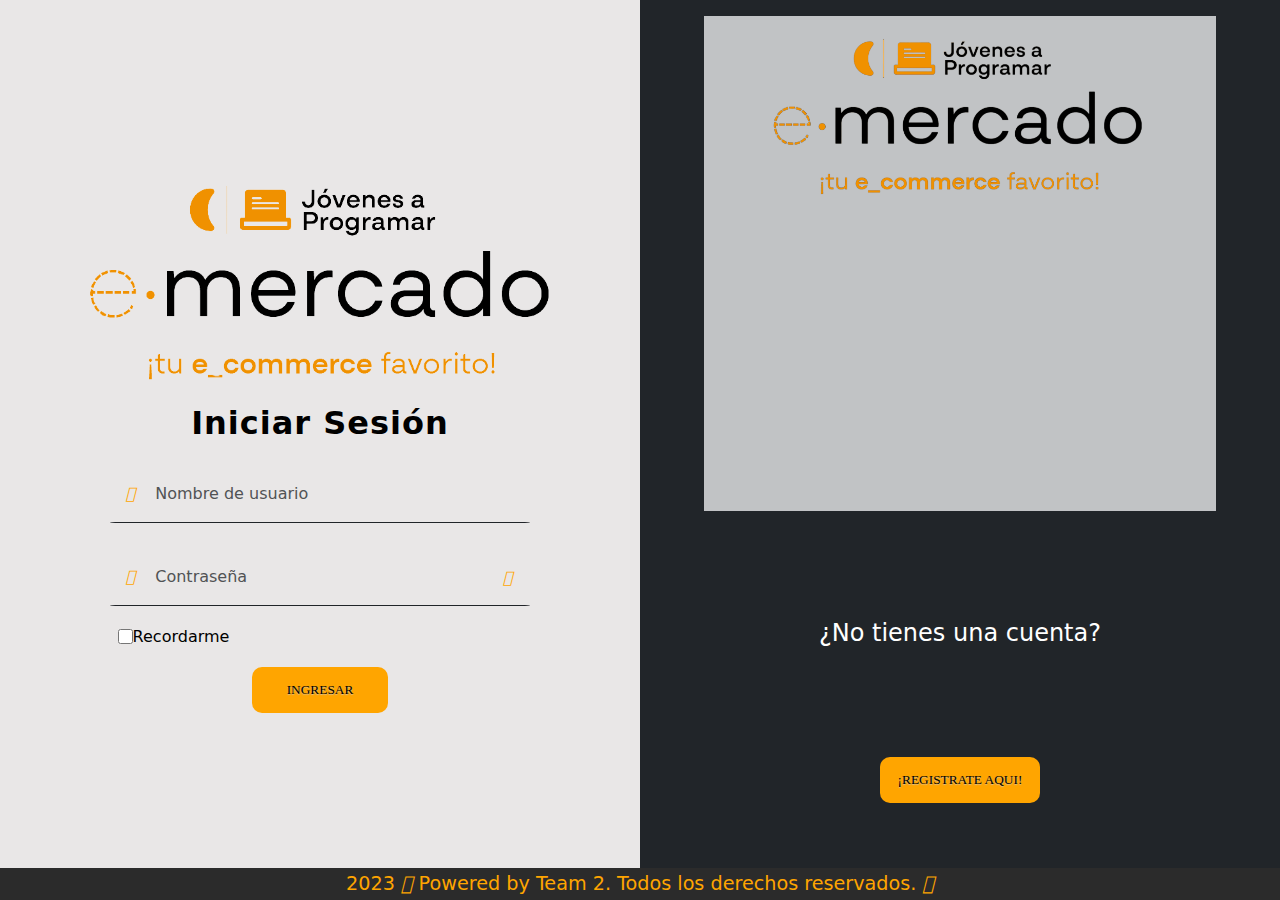
<file: index.html>
<!DOCTYPE html>
<html lang="es">

<head>
  <meta http-equiv="Content-Type" content="text/html; charset=UTF-8">
  <meta name="viewport" content="width=device-width, initial-scale=1, shrink-to-fit=no">
  <title>eMercado - Todo lo que busques está aquí</title>

  <link href="https://fonts.googleapis.com/css?family=Raleway:300,300i,400,400i,700,700i,900,900i" rel="stylesheet">
  <link rel="stylesheet" href="css/dark-mode.css">
  <link href="css/bootstrap.min.css" rel="stylesheet">
  <link href="css/styles.css" rel="stylesheet">
</head>

<body>
  <nav class="navbar navbar-expand-lg navbar-dark bg-dark p-1">
    <div class="container">
      <button class="navbar-toggler" type="button" data-bs-toggle="collapse" data-bs-target="#navbarNav"
        aria-controls="navbarNav" aria-expanded="false" aria-label="Toggle navigation">
        <span class="navbar-toggler-icon"></span>
      </button>
      <div class="collapse navbar-collapse" id="navbarNav">
        <ul class="navbar-nav w-100 justify-content-between">
          <li class="nav-item">
            <a class="nav-link active" href="index.html">Inicio</a>
          </li>
          <li class="nav-item">
            <a class="nav-link" href="categories.html">Categorías</a>
          </li>
          <li class="nav-item">
            <a class="nav-link" href="sell.html">Vender</a>
          </li>
          <!-- <li class="nav-item">
            <button id="btnDarkMode" class="nav-link darkModeBtn">Modo</button>
          </li> -->
          <li class="nav-item" id="accountDropdown">           
              <a class="dropbtn nav-link" id="nav-dropbtn" href="#"><img src="img/user.png" id="avatar" alt=""></a>
              <div class="dropdown-content" id="menu">
                <a href="my-profile.html">Mi Perfil</a>
                <a href="#" id="exit">Salir</a>
              </div>                  
          </li>
        </ul>
      </div>
    </div>
  </nav>
  <main>
    <div class="alert alert-success alert-dismissible fade" role="alert" id="alert-success">
      <p id="welcome"></p>
      <button type="button" class="btn-close" data-bs-dismiss="alert" aria-label="Close"></button>
    </div>
    <div class="jumbotron text-center"></div>
    <div class="album py-5 bg-light">
      <div class="container">
        <div class="row">
          <div class="col-md-4">
            <div class="card mb-4 shadow-sm custom-card cursor-active" id="autos">
              <img class="bd-placeholder-img card-img-top" src="img/cars_index.jpg"
                alt="Imgagen representativa de la categoría 'Autos'">
              <h3 class="m-3">Autos</h3>
              <div class="card-body">
                <p class="card-text">Los mejores precios en autos 0 kilómetro, de alta y media gama.</p>
              </div>
            </div>
          </div>
          <div class="col-md-4">
            <div class="card mb-4 shadow-sm custom-card cursor-active" id="juguetes">
              <img class="bd-placeholder-img card-img-top" src="img/toys_index.jpg"
                alt="Imgagen representativa de la categoría 'Juguetes'">
              <h3 class="m-3">Juguetes</h3>
              <div class="card-body">
                <p class="card-text">Encuentra aquí los mejores precios para niños/as de cualquier edad.</p>
              </div>
            </div>
          </div>
          <div class="col-md-4">
            <div class="card mb-4 shadow-sm custom-card cursor-active" id="muebles">
              <img class="bd-placeholder-img card-img-top" src="img/furniture_index.jpg"
                alt="Imgagen representativa de la categoría 'Muebles'">
              <h3 class="m-3">Muebles</h3>
              <div class="card-body">
                <p class="card-text">Muebles antiguos, nuevos y para ser armados por uno mismo.</p>
              </div>
            </div>
          </div>
        </div>
        <div class="row">
          <a class="btn btn-light btn-lg btn-block" href="categories.html">Y mucho más!</a>
        </div>
      </div>
    </div>

    

  </main>
  <footer class="text-muted">
    <div class="container">
      <p class="float-end">
        <a href="#">Volver arriba</a>
      </p>
      <p>Este sitio forma parte de <a href="https://jovenesaprogramar.edu.uy/" target="_blank">Jovenes a Programar</a></p>
    </div>
  </footer>
  <script src="js/bootstrap.bundle.min.js"></script>
  <script src="js/index.js"></script>
  <script src="js/init.js"></script>
</body>

</html>
</file>
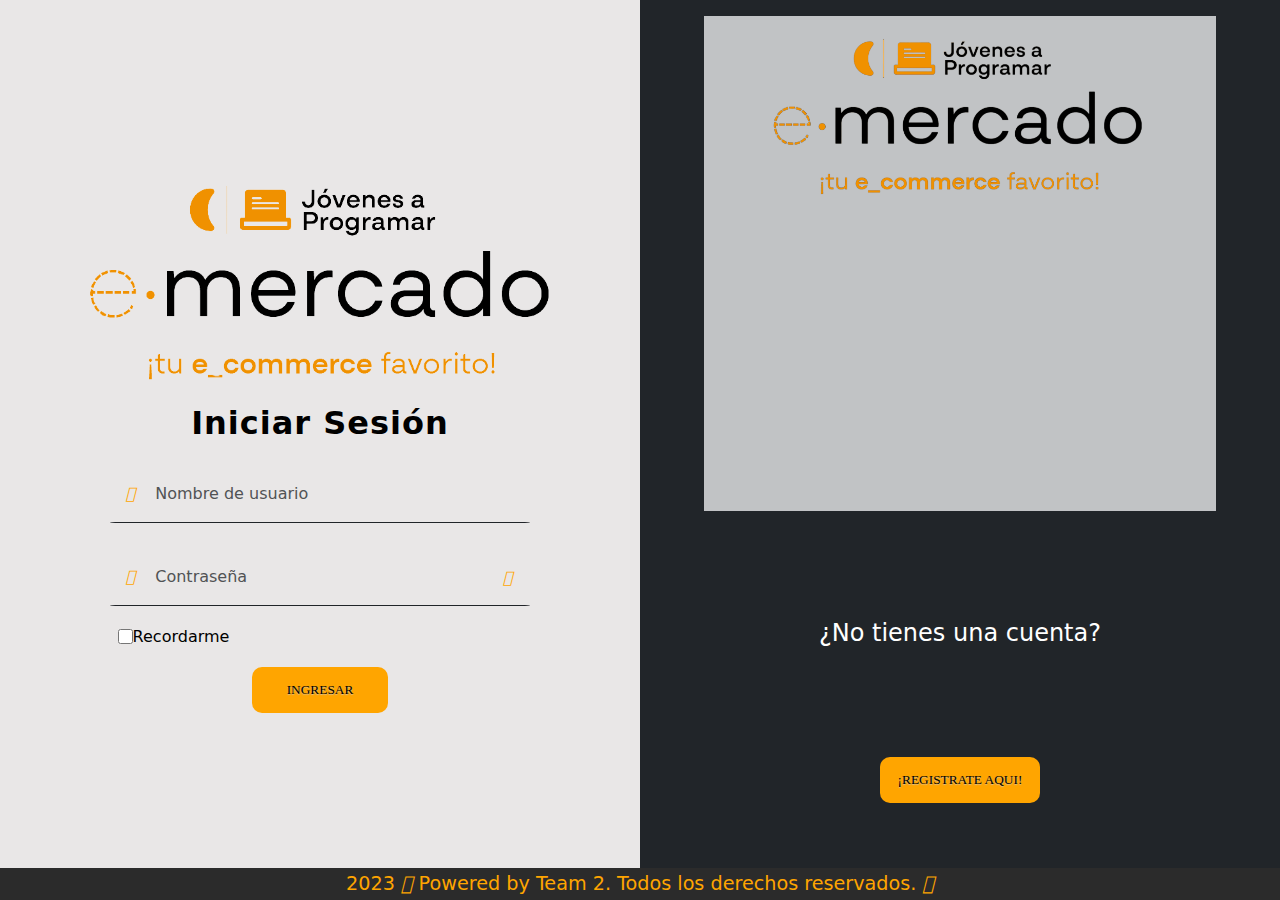
<file: categories.html>
<!DOCTYPE html>
<html lang="es">

<head>
  <meta http-equiv="Content-Type" content="text/html; charset=UTF-8">
  <meta name="viewport" content="width=device-width, initial-scale=1, shrink-to-fit=no">
  <title>eMercado - Todo lo que busques está aquí</title>

  <link href="https://fonts.googleapis.com/css?family=Raleway:300,300i,400,400i,700,700i,900,900i" rel="stylesheet">
  <link href="css/font-awesome.min.css" rel="stylesheet">
  <link href="css/bootstrap.min.css" rel="stylesheet">
  <link href="css/styles.css" rel="stylesheet">
</head>

<body>
  <nav class="navbar navbar-expand-lg navbar-dark bg-dark p-1">
    <div class="container">
      <button class="navbar-toggler" type="button" data-bs-toggle="collapse" data-bs-target="#navbarNav"
        aria-controls="navbarNav" aria-expanded="false" aria-label="Toggle navigation">
        <span class="navbar-toggler-icon"></span>
      </button>
      <div class="collapse navbar-collapse" id="navbarNav">
        <ul class="navbar-nav w-100 justify-content-between">
          <li class="nav-item">
            <a class="nav-link" href="index.html">Inicio</a>
          </li>
          <li class="nav-item">
            <a class="nav-link active" href="categories.html">Categorías</a>
          </li>
          <li class="nav-item">
            <a class="nav-link" href="sell.html">Vender</a>
          </li>
          <li class="nav-item" id="accountDropdown">           
            <a class="dropbtn nav-link" id="nav-dropbtn" href="#"><img src="img/user.png" id="avatar" alt=""></a>
            <div class="dropdown-content" id="menu">
              <a href="my-profile.html">Mi Perfil</a>
              <a href="#" id="exit">Salir</a>
            </div>                  
        </li>
        </ul>
      </div>
    </div>
  </nav>
  <main class="pb-5">
    <div class="text-center p-4">
      <h2>Categorías</h2>
      <p class="lead">Verás aquí todas las categorías del sitio.</p>
    </div>
    <div class="container">
      <div class="row">
        <div class="col text-end">
          <div class="btn-group btn-group-toggle mb-4" data-bs-toggle="buttons">
            <input type="radio" class="btn-check" name="options" id="sortAsc">
            <label class="btn btn-light" for="sortAsc">A-Z</label>
            <input type="radio" class="btn-check" name="options" id="sortDesc">
            <label class="btn btn-light" for="sortDesc">Z-A</label>
            <input type="radio" class="btn-check" name="options" id="sortByCount" checked>
            <label class="btn btn-light" for="sortByCount"><i class="fas fa-sort-amount-down mr-1"></i></label>
          </div>
        </div>
      </div>
      <div class="row">
        <div class="col-lg-6 offset-lg-6 col-md-12 mb-1 container">
          <div class="row container p-0 m-0">
            <div class="col">
              <p class="font-weight-normal text-end my-2">Cant.</p>
            </div>
            <div class="col">
              <input class="form-control" type="number" placeholder="min." id="rangeFilterCountMin">
            </div>
            <div class="col">
              <input class="form-control" type="number" placeholder="máx." id="rangeFilterCountMax">
            </div>
            <div class="col-3 p-0">
              <div class="btn-group" role="group">
                <button class="btn btn-light btn-block" id="rangeFilterCount">Filtrar</button>
                <button class="btn btn-link btn-sm" id="clearRangeFilter">Limpiar</button>
              </div>
            </div>
          </div>
        </div>
      </div>
      <div class="row">
        <div class="list-group" id="cat-list-container">
        </div>
      </div>
    </div>
  </main>
  <footer class="text-muted">
    <div class="container">
      <p class="float-end">
        <a href="#">Volver arriba</a>
      </p>
      <p>Este sitio forma parte de <a href="https://jovenesaprogramar.edu.uy/" target="_blank">Jovenes a Programar</a></p>
    </div>
  </footer>
  <div id="spinner-wrapper">
    <div class="lds-ring">
      <div></div>
      <div></div>
      <div></div>
      <div></div>
    </div>
  </div>
  <script src="js/bootstrap.bundle.min.js"></script>
  <script src="js/init.js"></script>
  <script src="js/categories.js"></script>
  <script src="js/account.js"></script>
</body>

</html>
</file>
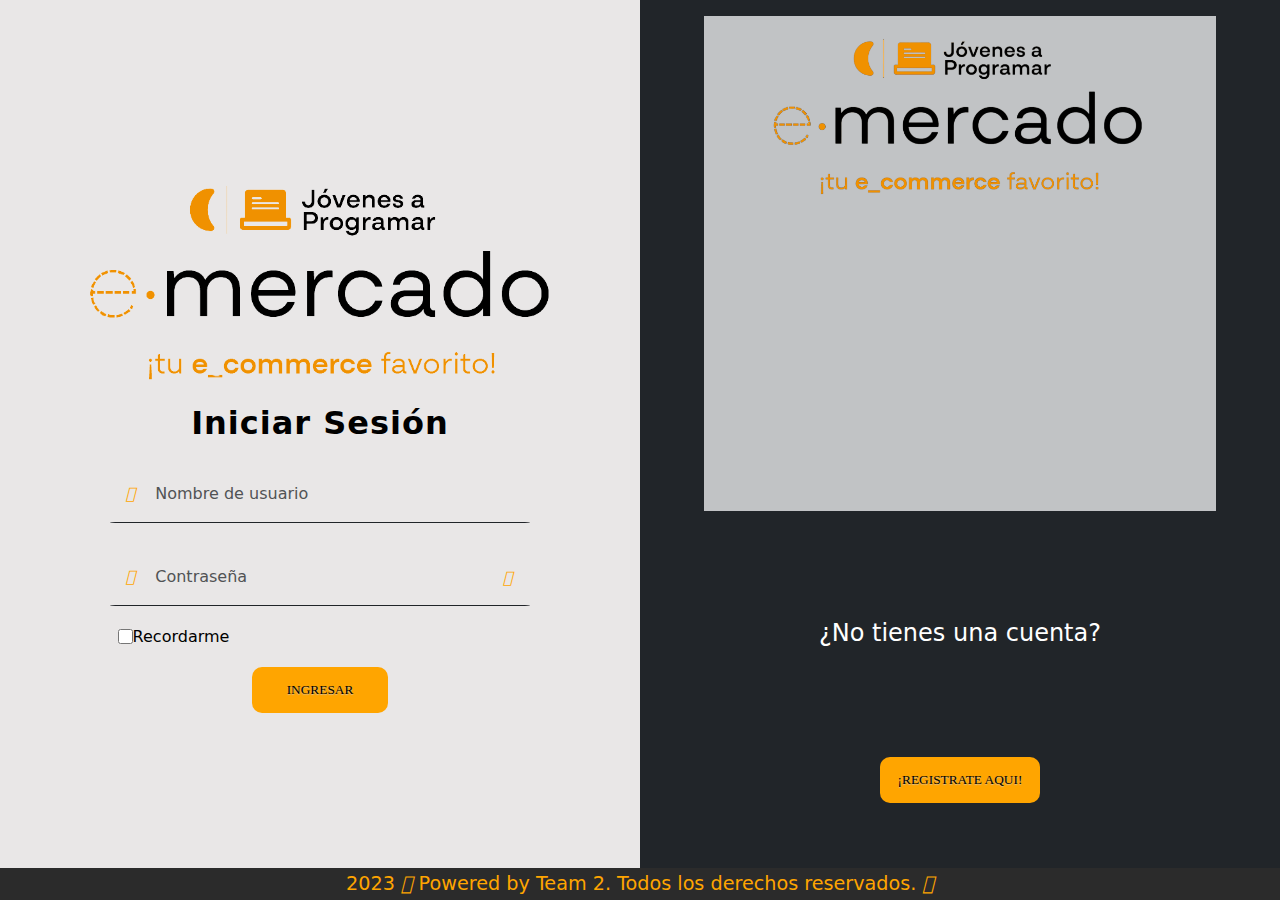
<file: login.html>
<!DOCTYPE html>
<html lang="es">

<head>
  <meta http-equiv="Content-Type" content="text/html; charset=UTF-8">
  <meta name="viewport" content="width=device-width, initial-scale=1, shrink-to-fit=no">
  <title>eMercado - Todo lo que busques está aquí</title>
  <link rel="icon" href="img/R.png">
  <link href="css/login.css" rel="stylesheet">
  <link rel="stylesheet" href="css/styles.css">
  <link href="https://fonts.googleapis.com/css?family=Raleway:300,300i,400,400i,700,700i,900,900i" rel="stylesheet">
  
  <link rel="stylesheet" href="https://cdnjs.cloudflare.com/ajax/libs/font-awesome/6.4.2/css/all.min.css" integrity="sha512-z3gLpd7yknf1YoNbCzqRKc4qyor8gaKU1qmn+CShxbuBusANI9QpRohGBreCFkKxLhei6S9CQXFEbbKuqLg0DA==" crossorigin="anonymous" referrerpolicy="no-referrer" />
  <link href="css/font-awesome.min.css" rel="stylesheet">
  
</head>
<body>
 <main>
  <div class="loginContainer">
    <div class="loginFormContainer">
      <form method="post" action="" id="registroForm">
        <div class="imgContainer"><img src="img/loginRecortadoTransparente.png"></div>
        <h2>Iniciar Sesión</h2>
            <div class="inputBox">
              <div class="inputIconCon"><i class="fa-solid fa-user"></i></div>
              <input type="text" name="u"  placeholder="" required="required" id="username"/>
              <label for="">Nombre de usuario</label>
            </div>
            <div class="inputBox">
              <div class="inputIconCon"><i class="fa-solid fa-lock"></i></div>
              <input type="password" name="p" class="inputPass" placeholder="" required="required" id="contrasena"/>
              <label for="">Contraseña</label>
              <div class="inputIconPassCon" title="Mostrar Contraseña">
                <span class="showPassword" id="showPassBtn">
                  <i class="iconPass fa-solid fa-eye"></i>
                </span>
              </div>
            </div>
            <div class="checkboxContainer">
              <input type="checkbox" name="" id="rememberMe"> 
              <label for="rememberMe">Recordarme</label>
            </div>
              <button type="submit" class="btnProyecto" id="boton_login">Ingresar</button>  
              <div id="mensaje2" class="registerMobileFoot">
                <p>¿No tienes una cuenta?</p> 
                <span id="btnMobileFoot" class="btnProyecto"><i class="fa-solid fa-arrow-up"></i> REGISTRARSE <i class="fa-solid fa-arrow-up"></i></span>
              </div>
      </form>
    </div>
  
  </div>

<div class="alert alert-danger alert-dismissible fade" role="alert" id="alert-danger">
  <p id="alertMessage">Por favor complete los datos solicitados para continuar.</p>
  <button type="button" class="btn-close" data-bs-dismiss="alert" aria-label="Close"></button>
</div>

<div class="alert alert-success alert-dismissible fade" role="alert" id="alert-success">
  <p>Registro completo. En breve serás redireccionado a la página principal.</p>
  <button type="button" class="btn-close" data-bs-dismiss="alert" aria-label="Close"></button>
</div>

  
  <div class="slideableWall">
    <div class="insideWall">
      <div class="wallImgContainer">
        
        <img src="/img/loginTransparente.png" alt="">
      </div>
      <div class="mensaje">
        <p id="mensaje">¿No tienes una cuenta?</p>
      </div>
      <button class="btnProyecto" id="btnRegisterHere"><p id="register-login">¡Registrate aqui!</p></button>
    </div>
  </div> 


  <div class="registerContainer">
    <div class="registerFormContainer">
      <form action="">
        <h2>Registro</h2>
        <div class="inputBox">
          <div class="inputIconCon"><i class="fa-solid fa-user"></i></div>
          <input type="text" placeholder="" id="uName">
          <label for="">Nombre de usuario</label>
        </div>
        <div class="inputBox">
          <div class="inputIconCon"><i class="fa-solid fa-envelope"></i></div>
          <input type="text" placeholder="" id="email">
          <label for="">Correo</label>
        </div>
        <div class="inputBox">
          <div class="inputIconCon"><i class="fa-solid fa-lock"></i></div>
          <input type="password" placeholder="" id="pass1">
          <label for="">Contraseña</label>
          <div class="inputIconPassCon" title="Mostrar Contraseña">
            <span class="showPassword" id="showPassBtn">
              <i class="iconPass fa-solid fa-eye"></i>
            </span>
          </div>
        </div>
        <div class="inputBox">
          <div class="inputIconCon"><i class="fa-solid fa-lock"></i></div>
          <input type="password" placeholder="" id="pass2">
          <label for="">Repetir Contraseña</label>
          <div class="inputIconPassCon" title="Mostrar Contraseña">
            <span class="showPassword" id="showPassBtn">
              <i class="iconPass fa-solid fa-eye"></i>
            </span>
          </div>
        </div>
        <div class="registerCheckboxContainer">
          
          <label for=""><input type="checkbox" name="" id="">Quiero recibir notificaciones y ofertas</label>
          
          <label for=""><input type="checkbox" name="" id="">He leído y acepto los términos y condiciones.</label>
        </div>
        <div class="btnRegister">
          <button class="btnProyecto" id="boton_registrarse">Registrarse</button>
        </div>
      </form>
      
    </div>
    <div class="registerLoginFooter">
      <p>Ya tenes una cuenta? petacular</p>
      <span id="registerLoginBack" class="btnProyecto"><i class="fa-solid fa-arrow-up fa-rotate-180"></i>Logeate mongolico de mierda<i class="fa-solid fa-arrow-up fa-rotate-180"></i></span>
    </div>
    <div>
    </div> 
</div>
 </main>
  <footer class="footerLogin">
  <p> 
    2023 
    <i class="fa-regular fa-copyright"></i>
    Powered by Team 2. Todos los derechos reservados.
    <i class="fa-regular fa-copyright"></i>
  </p> 
</footer> 
  
</body>
<script src="js/login.js"></script>
<script src="js/register.js"></script>
</html>
</file>
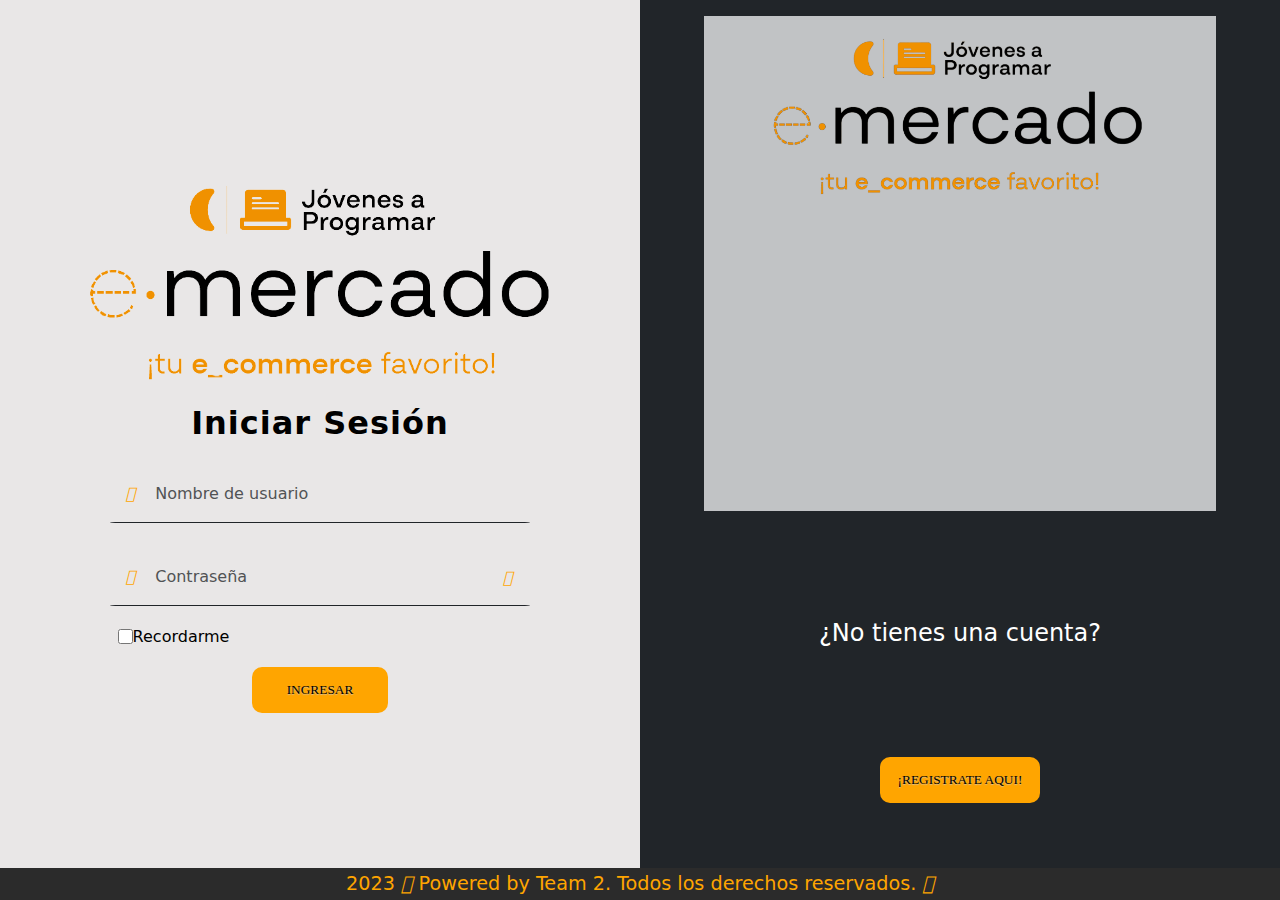
<file: products.html>
<!DOCTYPE html>
<html lang="es">

<head>
  <meta http-equiv="Content-Type" content="text/html; charset=UTF-8">
  <meta name="viewport" content="width=device-width, initial-scale=1, shrink-to-fit=no">
  <title>eMercado - Todo lo que busques está aquí</title>

  <link href="https://fonts.googleapis.com/css?family=Raleway:300,300i,400,400i,700,700i,900,900i" rel="stylesheet">
  <link href="css/font-awesome.min.css" rel="stylesheet">
  <link href="css/bootstrap.min.css" rel="stylesheet">
  <link href="css/styles.css" rel="stylesheet">
</head>

<body>
  <nav class="navbar navbar-expand-lg navbar-dark bg-dark p-1">
    <div class="container">
      <button class="navbar-toggler" type="button" data-bs-toggle="collapse" data-bs-target="#navbarNav"
        aria-controls="navbarNav" aria-expanded="false" aria-label="Toggle navigation">
        <span class="navbar-toggler-icon"></span>
      </button>
      <div class="collapse navbar-collapse" id="navbarNav">
        <ul class="navbar-nav w-100 justify-content-between">
          <li class="nav-item">
            <a class="nav-link" href="index.html">Inicio</a>
          </li>
          <li class="nav-item">
            <a class="nav-link" href="categories.html">Categorías</a>
          </li>
          <li class="nav-item">
            <a class="nav-link" href="sell.html">Vender</a>
          </li>
          <li class="nav-item" id="accountDropdown">           
            <a class="dropbtn nav-link" id="nav-dropbtn" href="#"><img src="img/user.png" id="avatar" alt=""></a>
            <div class="dropdown-content" id="menu">
              <a href="my-profile.html">Mi Perfil</a>
              <a href="#" id="exit">Salir</a>
            </div>                  
        </li>
        </ul>
      </div>
    </div>
  </nav>
  <main class="pb-5 container">
    <div class="text-center p-4">
      <h2 id="categoryName"></h2>
    </div>
    <div class="container">
      <div class="row">       
        <div class="col text-end">
          <div class="btn-group btn-group-toggle mb-4" data-bs-toggle="buttons">
            <span id="sortInfo">Ordenar:</span>
            <input type="radio" class="btn-check" name="options" id="priceDesc">
            <label class="btn btn-light" for="priceDesc"><i class="fas fa-sort-amount-up mr-1 text-muted active" title="Mayor precio">$</i></label>
            <input type="radio" class="btn-check" name="options" id="priceAsc">
            <label class="btn btn-light" for="priceAsc"><i class="fas fa-sort-amount-down mr-1 text-muted" title="Menor precio">$</i></label>
            <input type="radio" class="btn-check" name="options" id="rel" checked>
            <label class="btn btn-light" for="rel"><i class="fas fa-sort-amount-up mr-1 text-muted" title="Más vendidos">Rel.</i></label>
          </div>
        </div>
      </div>
      <div class="row">
        <div class="col-lg-6 offset-lg-6 col-md-12 mb-1 container">
          <div class="row container p-0 m-0">
            <div class="col">
              <p class="font-weight-normal text-end my-2">Cant.</p>
            </div>
            <div class="col">
              <input class="form-control" type="number" placeholder="min." id="rangeFilterCountMin" min=0>
            </div>
            <div class="col">
              <input class="form-control" type="number" placeholder="máx." id="rangeFilterCountMax">
            </div>
            <div class="col-3 p-0">
              <div class="btn-group" role="group">
                <button class="btn btn-primary btn-sm" id="clearRangeFilter" disabled>Limpiar</button>
              </div>
            </div>
          </div>
        </div>
      </div>
    <div class="container">
      <div class="input-group mb-3 barra_buscador">
        <div class="input-group-append">
          <span class="input-group-text" id="basic-addon2">&#128270</span>
        </div>
        <input type="text" class="form-control" name="buscador" id="buscador" placeholder="Busqueda de productos">  
      </div>
      
      
      <div class="product-list" id="product-list">

      </div>
    </div>
  </main>
  <footer class="text-muted">
    <div class="container">
      <p class="float-end">
        <a href="#">Volver arriba</a>
      </p>
      <p>Este sitio forma parte de <a href="https://jovenesaprogramar.edu.uy/" target="_blank">Jovenes a Programar</a></p>
    </div>
  </footer>
  <div id="spinner-wrapper">
    <div class="lds-ring">
      <div></div>
      <div></div>
      <div></div>
      <div></div>
    </div>
  </div>
  <script src="js/bootstrap.bundle.min.js"></script>
  <script src="js/init.js"></script>
  <script src="js/products.js" defer></script>
  <script src="js/account.js"></script>
</body>

</html>
</file>
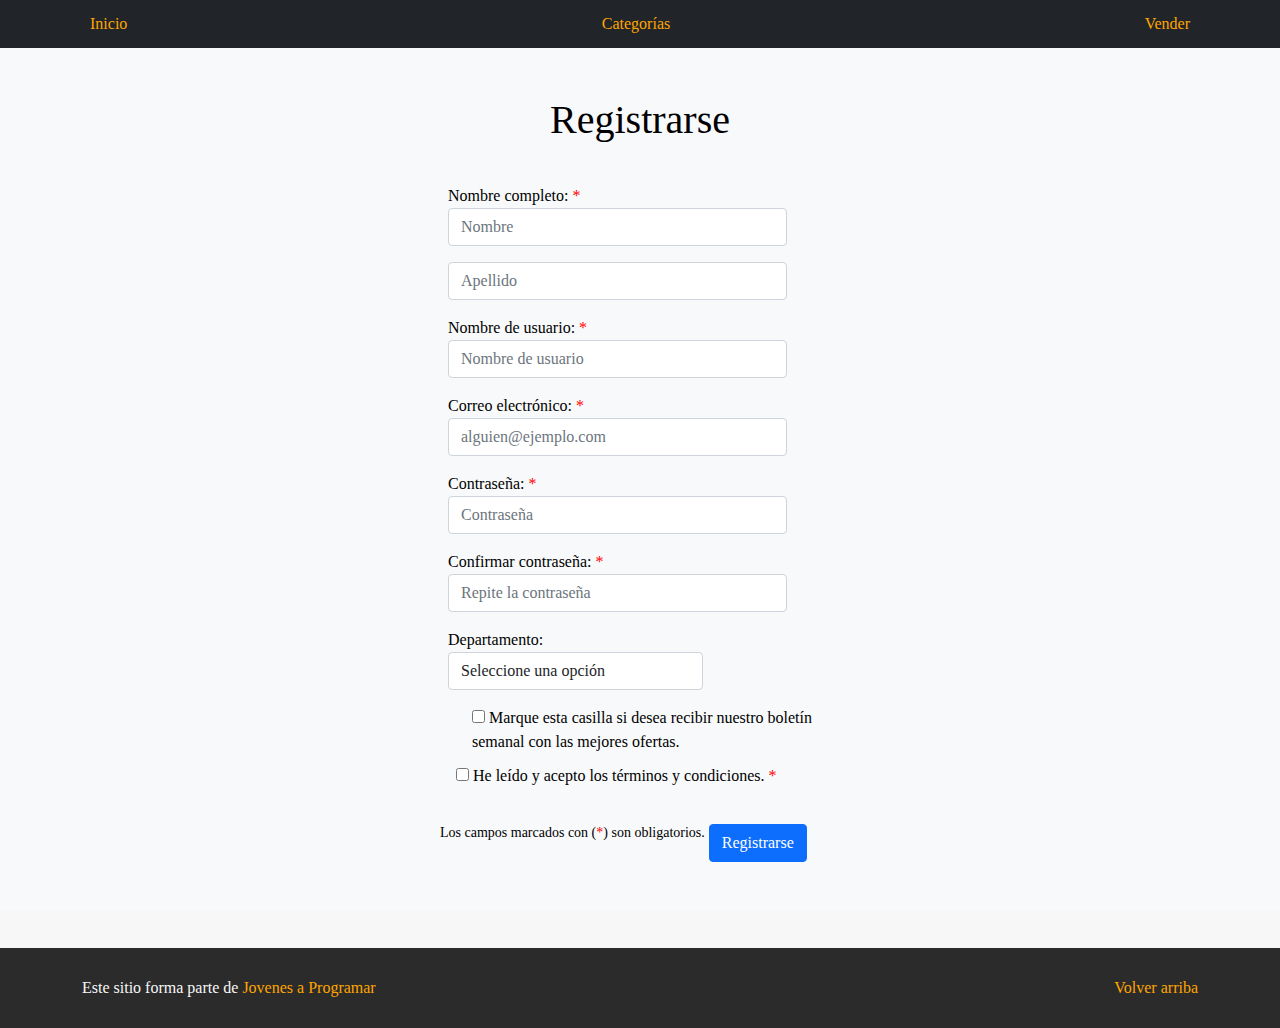
<file: register.html>
<!DOCTYPE html>
<html lang="en">
<head>
    <meta charset="UTF-8">
    <meta name="viewport" content="width=device-width, initial-scale=1.0">
    <title>Registrarse</title>
    <link href="css/register.css" rel="stylesheet" >
    <link href="https://fonts.googleapis.com/css?family=Raleway:300,300i,400,400i,700,700i,900,900i" rel="stylesheet">
    <link href="css/bootstrap.min.css" rel="stylesheet">
    <link href="css/styles.css" rel="stylesheet">
</head>
<body>
    <nav class="navbar navbar-expand-lg navbar-dark bg-dark p-1">
        <div class="container">
          <button class="navbar-toggler" type="button" data-bs-toggle="collapse" data-bs-target="#navbarNav"
            aria-controls="navbarNav" aria-expanded="false" aria-label="Toggle navigation">
            <span class="navbar-toggler-icon"></span>
          </button>
          <div class="collapse navbar-collapse" id="navbarNav">
            <ul class="navbar-nav w-100 justify-content-between">
              <li class="nav-item">
                <a class="nav-link active" href="index.html">Inicio</a>
              </li>
              <li class="nav-item">
                <a class="nav-link" href="categories.html">Categorías</a>
              </li>
              <li class="nav-item">
                <a class="nav-link" href="sell.html">Vender</a>
              </li>
            </div>
        </div>
    </nav>

    <main>
        <div class="album py-5 bg-light">
            <div class="container">
                <div class="registro">
                    <h1 id="registrarse">Registrarse</h1><br>
                    <form action="" method="post" id="formReg">
                        <div class="form-group">
                            <label for="fname">
                                Nombre completo: <span style="color: red;">*</span><input type="text" class="form-control vertical" name="nombre" placeholder="Nombre" required id="fname"/>
                            </label>
                        </div>
                        <div class="form-group">
                            <label for="lname">
                                <input type="text" class="form-control vertical" name="apellido" placeholder="Apellido" id="lname" required/>
                            </label>
                        </div>
                        <div class="form-group">
                            <label for="uName">
                                Nombre de usuario: <span style="color: red;">*</span><input type="text" class="form-control vertical" name="username" placeholder="Nombre de usuario" id="uName" required/>
                            </label>
                        </div>
                        <div class="form-group">
                            <label for="email">
                                Correo electrónico: <span style="color: red;">*</span><input type="email" class="form-control vertical" name="mail" placeholder="alguien@ejemplo.com" id="email" required/>
                            </label>
                        </div>
                        <div class="form-group">
                            <label for="pass1">
                                Contraseña: <span style="color: red;">*</span><input type="password" class="form-control vertical" name="password1" placeholder="Contraseña" id="pass1" required/>
                            </label>
                        </div>
                        <div class="form-group">
                            <label for="pass2">
                                Confirmar contraseña: <span style="color: red;">*</span><input type="password" class="form-control vertical" name="password2" placeholder="Repite la contraseña" id="pass2" required/>
                            </label>
                        </div>
                        <div class="form-group">
                            <label for="departamento">
                                Departamento: <select name="dpto" class="form-control vertical" id="departamento">
                                    <option selected disabled value="nada">Seleccione una opción</option>
                                    <option value="artigas">Artigas</option>
                                    <option value="canelones">Canelones</option>
                                    <option value="cerrolargo">Cerro Largo</option>
                                    <option value="colonia">Colonia</option>
                                    <option value="durazno">Durazno</option>
                                    <option value="flores">Flores</option>
                                    <option value="florida">Florida</option>
                                    <option value="lavalleja">Lavalleja</option>
                                    <option value="maldonado">Maldonado</option>
                                    <option value="montevideo">Montevideo</option>
                                    <option value="paysandu">Paysandú</option>
                                    <option value="rionegro">Río Negro</option>
                                    <option value="rivera">Rivera</option>
                                    <option value="rocha">Rocha</option>
                                    <option value="salto">Salto</option>
                                    <option value="sanjose">San José</option>
                                    <option value="soriano">Soriano</option>
                                    <option value="tacuarembo">Tacuarembó</option>
                                    <option value="tyt">Treinta y Tres</option>
                                </select>
                            </label>
                        </div>
                        <div class="form-group">
                            <div class="form-check">
                                <label for="offers">
                                    <input type="checkbox" name="ofertas" id="offers"> Marque esta casilla si desea recibir nuestro boletín semanal con las mejores ofertas.
                                </label>
                            </div>
                            <div class="form-group">
                                <label for="terms">
                                    <input type="checkbox" name="terminos" id="terms" required> He leído y acepto los términos y condiciones. <span style="color: red;">*</span>
                                </label>
                            </div>  
                        </div>
                        <small>Los campos marcados con (<span style="color: red;">*</span>) son obligatorios.</small>
                             
                        <button type="submit" class="btn btn-primary btn-block btn-large" id="boton_registrarse">Registrarse</button>
                    </form>
                </div>
            </div>    
        </div>

        <div class="alert alert-success alert-dismissible fade" role="alert" id="alert-success">
            <p>Registro completo. En breve serás redireccionado a la página principal.</p>
            <button type="button" class="btn-close" data-bs-dismiss="alert" aria-label="Close"></button>
          </div>

        <div class="alert alert-danger alert-dismissible fade" role="alert" id="alert-danger">
            <p>Por favor complete los datos solicitados para continuar.</p>
            <button type="button" class="btn-close" data-bs-dismiss="alert" aria-label="Close"></button>
          </div>
    </main>

    <footer class="text-muted">
        <div class="container">
          <p class="float-end">
            <a href="#">Volver arriba</a>
          </p>
          <p>Este sitio forma parte de <a href="https://jovenesaprogramar.edu.uy/" target="_blank">Jovenes a Programar</a></p>
        </div>
      </footer>

    <script src="js/register.js"></script>
    <script src="js/bootstrap.bundle.min.js"></script>
    <script src="js/init.js"></script>
</body>
</html>
</file>
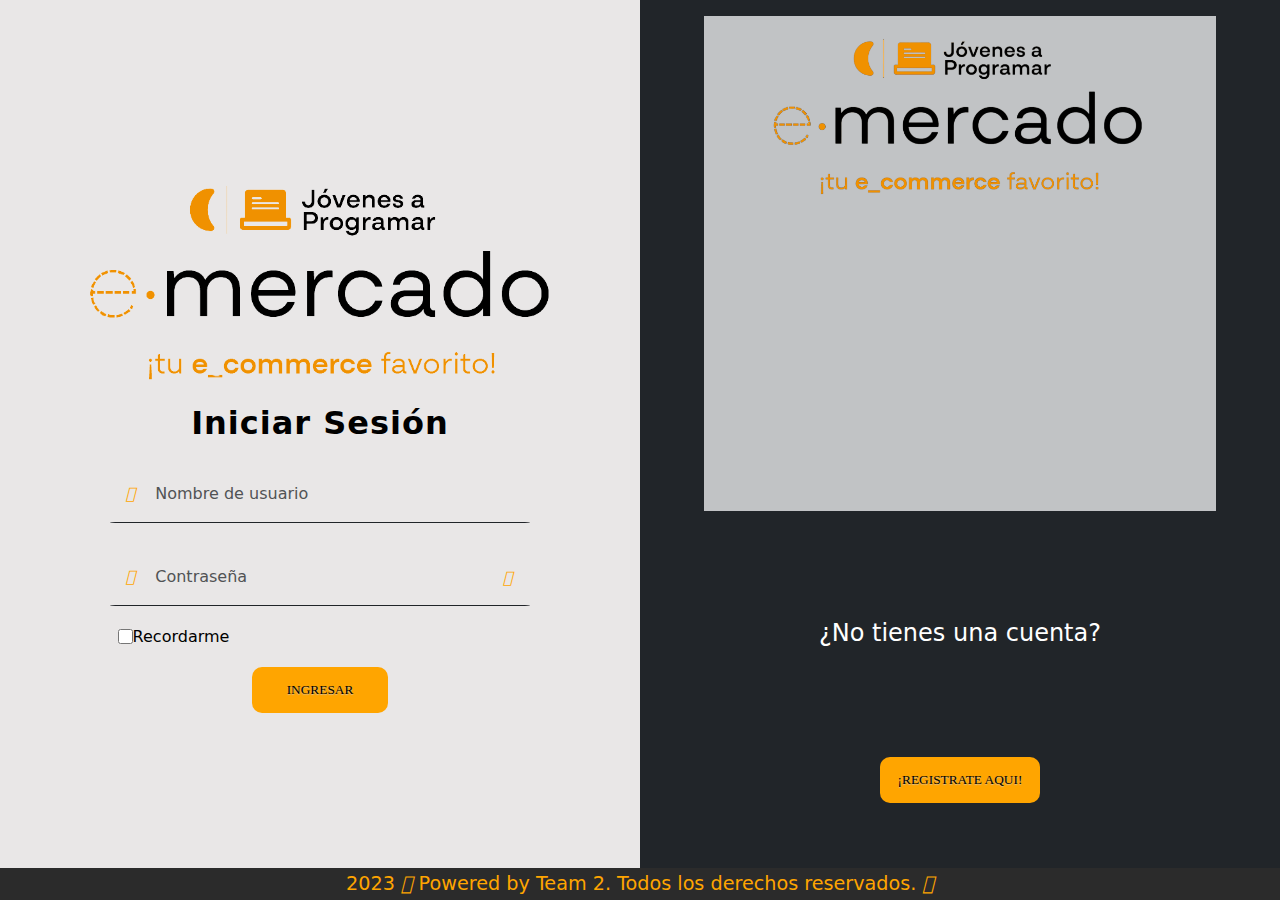
<file: sell.html>
<!DOCTYPE html>
<html lang="es">

<head>
  <meta http-equiv="Content-Type" content="text/html; charset=UTF-8">
  <meta name="viewport" content="width=device-width, initial-scale=1, shrink-to-fit=no">
  <title>eMercado - Todo lo que busques está aquí</title>
  <link href="https://fonts.googleapis.com/css?family=Raleway:300,300i,400,400i,700,700i,900,900i" rel="stylesheet">
  <link href="css/bootstrap.min.css" rel="stylesheet">
  <link href="css/dropzone.css" rel="stylesheet">
  <link href="css/styles.css" rel="stylesheet">
</head>

<body>
  <nav class="navbar navbar-expand-lg navbar-dark bg-dark p-1">
    <div class="container">
      <button class="navbar-toggler" type="button" data-bs-toggle="collapse" data-bs-target="#navbarNav"
        aria-controls="navbarNav" aria-expanded="false" aria-label="Toggle navigation">
        <span class="navbar-toggler-icon"></span>
      </button>
      <div class="collapse navbar-collapse" id="navbarNav">
        <ul class="navbar-nav w-100 justify-content-between">
          <li class="nav-item">
            <a class="nav-link" href="index.html">Inicio</a>
          </li>
          <li class="nav-item">
            <a class="nav-link" href="categories.html">Categorías</a>
          </li>
          <li class="nav-item">
            <a class="nav-link active" href="sell.html">Vender</a>
          </li>
          <li class="nav-item" id="accountDropdown">           
            <a class="dropbtn nav-link" id="nav-dropbtn" href="#"><img src="img/user.png" id="avatar" alt=""></a>
            <div class="dropdown-content" id="menu">
              <a href="my-profile.html">Mi Perfil</a>
              <a href="#" id="exit">Salir</a>
            </div>                  
        </li>
        </ul>
      </div>
    </div>
  </nav>
  <div class="container">
    <div class="text-center p-4">
      <h2>Vender</h2>
      <p class="lead">Ingresa los datos del artículo a vender.</p>
    </div>
    <div class="row justify-content-md-center">
      <div class="col-md-8 order-md-1">
        <h4 class="mb-3">Información del producto</h4>
        <form class="needs-validation" id="sell-info">
          <div class="row">
            <div class="col-md-6 mb-3">
              <label for="productName">Nombre</label>
              <input type="text" class="form-control" id="productName" value="" name="productName">
              <div class="invalid-feedback">
                Ingresa un nombre
              </div>
            </div>
          </div>
          <div class="row">
            <div class="col-md-8 order-md-1">
              <label>Imágenes</label>
              <div class="needsclick dz-clickable" id="file-upload">
                <div class="dz-message needsclick">
                  Arrastra tus fotos aquí<br>
                </div>
              </div>
            </div>
          </div>
          <div class="row">
            <div class="col-md-12 mb-3">
              <label for="productDescription">Descripción</label>
              <textarea name="productDescription" class="form-control" id="productDescription"></textarea>
            </div>
          </div>
          <div class="row">
            <div class="col-md-3 mb-3">
              <label for="productCostInput">Costo</label>
              <input type="number" name="productCostInput" class="form-control" id="productCostInput" placeholder="" required="" value="0"
                min="0">
              <div class="invalid-feedback">
                El costo debe ser mayor que 0.
              </div>
            </div>
            <div class="col-md-4 mb-3">
              <label for="productCurrency">Moneda</label>
              <select name="productCurrency" class="form-select custom-select d-block w-100" id="productCurrency" required>
                <option value="" hidden selected>Seleccionar moneda</option>
                <option>Pesos Uruguayos (UYU)</option>
                <option>Dólares (USD)</option>
              </select>
              <div class="invalid-feedback">
                Ingresa una categoría válida.
              </div>
            </div>
          </div>
          <div class="row">
            <div class="col-md-7 mb-3">
              <label for="productCategory">Categoría</label>
              <select name="productCategory" class="custom-select form-select d-block w-100" id="productCategory">
                <option value="">Elija la categoría...</option>
                <option>Autos</option>
                <option>Juguetes</option>
                <option>Muebles</option>
                <option>Herramientas</option>
                <option>Computadoras</option>
                <option>Vestimenta</option>
              </select>
              <div class="invalid-feedback">
                Por favor ingresa una categoría válida.
              </div>
            </div>
          </div>
          <div class="row">
            <div class="col-md-3 mb-3">
              <label for="productCountInput">Cantidad en stock</label>
              <input type="number" name="productCountInput" class="form-control" id="productCountInput"  required value="1"
                min="0">
              <div class="invalid-feedback">
                La cantidad es requerida.
              </div>
            </div>
          </div>
          <hr class="mb-4">
          <h5 class="mb-3">Tipo de publicación</h5>
          <div class="d-block my-3">
            <div class="custom-control custom-radio">
              <input id="goldradio" name="publicationType" type="radio" class="custom-control-input" checked=""
                required="">
              <label class="custom-control-label" for="goldradio">Gold (13%)</label>
            </div>
            <div class="custom-control custom-radio">
              <input id="premiumradio" name="publicationType" type="radio" class="custom-control-input" required="">
              <label class="custom-control-label" for="premiumradio">Premium (7%)</label>
            </div>
            <div class="custom-control custom-radio">
              <input id="standardradio" name="publicationType" type="radio" class="custom-control-input" required="">
              <label class="custom-control-label" for="standardradio">Estándar (3%)</label>
            </div>
            <div class="row">
              <button type="button" class="m-1 btn btn-link" data-bs-toggle="modal"
                data-bs-target="#contidionsModal">Ver
                condiciones</button>
            </div>
          </div>
          <hr class="mb-4">
          <h4 class="mb-3">Costos</h4>
          <ul class="list-group mb-3">
            <li class="list-group-item d-flex justify-content-between lh-condensed">
              <div>
                <h6 class="my-0">Precio</h6>
                <small class="text-muted">Unitario del producto</small>
              </div>
              <span class="text-muted" id="productCostText">-</span>
            </li>
            <li class="list-group-item d-flex justify-content-between lh-condensed">
              <div>
                <h6 class="my-0">Porcentaje</h6>
                <small class="text-muted">Según el tipo de publicación</small>
              </div>
              <span class="text-muted" id="comissionText">-</span>
            </li>
            <li class="list-group-item d-flex justify-content-between">
              <span>Total ($)</span>
              <strong id="totalCostText">-</strong>
            </li>
          </ul>
          <hr class="mb-4">
          <button class="btn btn-primary btn-lg" type="submit">Vender</button>
        </form>
      </div>
    </div>
  </div>
  <footer class="text-muted">
    <div class="container">
      <p class="float-end">
        <a href="#">Volver arriba</a>
      </p>
      <p>Este sitio forma parte de <a href="https://jovenesaprogramar.edu.uy/" target="_blank">Jovenes a Programar</a></p>
    </div>
  </footer>

  <div class="alert alert-primary-dismissible fade" id="alertResult" role="alert">
    <span id="resultSpan"></span>
  </div>

  <div class="modal fade" tabindex="-1" role="dialog" id="contidionsModal">
    <div class="modal-dialog" role="document">
      <div class="modal-content">
        <div class="modal-header">
          <h5 class="modal-title">Condiciones de publicación</h5>
        </div>
        <div class="modal-body">
          <div class="container">
            <div class="row">
              <h5 class="text-warning">Gold (13%)</h5>
              <p class="muted text-justify">Tu producto se verá de forma promocionada en portada, además de las
                condiciones de Premium y Estándar.</p>
            </div>
            <hr>
            <div class="row">
              <h5 class="text-primary">Premium (7%)</h5>
              <p class="muted text-justify">Se mostrará el producto en los primeros lugares de resultados de búsqueda,
                así cómo cuando se ingrese a la categoría que pertenezca.</p>
            </div>
            <hr>
            <div class="row">
              <h5 class="text-secondary">Estándar (3%)</h5>
              <p class="muted text-justify">El producto se listará en la categoría correspondiente, así como en los
                resultados de búsquedas que coincidan con las palabras claves en el nombre.</p>
            </div>
          </div>
        </div>
        <div class="modal-footer">
          <button type="button" class="btn btn-primary" data-bs-dismiss="modal">Cerrar</button>
        </div>
      </div>
    </div>
  </div>
  <div id="spinner-wrapper">
    <div class="lds-ring">
      <div></div>
      <div></div>
      <div></div>
      <div></div>
    </div>
  </div>
  <script src="js/bootstrap.bundle.min.js"></script>
  <script src="js/dropzone.js"></script>
  <script src="js/init.js"></script>
  <script src="js/sell.js"></script>
  <script src="js/account.js"></script>
</body>

</html>
</file>
<file: css/dark-mode.css>
.darkModeBtn {
    border: none;
    background-color: #212529;
}
</file>
<file: css/styles.css>
*{
  box-sizing: border-box;
  padding: 0;
  margin: 0;
}

body{
  min-height: 100%;
  min-width: 100%;
}

html{
  min-height: 100%;
  min-width: 100%;
}

main{
  min-height: 100%;
  min-width: 100%;
  
}

.jumbotron,
.card-body,
.container,
.site-header {
  font-family: 'Verdana', serif !important;
}

.jumbotron .display-4 {
  font-weight: bold;
}

nav a {
  text-decoration: none;
} 

.bd-placeholder-img {
  font-size: 1.125rem;
  text-anchor: middle;
  -webkit-user-select: none;
  -moz-user-select: none;
  -ms-user-select: none;
  user-select: none;
}

@media (min-width: 768px) {
  .bd-placeholder-img-lg {
    font-size: 3.5rem;
  }
}

.jumbotron {
  
  height: 50vh;
  padding: 5em inherit;
  margin-bottom: 0;
  background-color: #53C0FB;
  background: url('../img/cover_back.png');
  background-size: cover;
  background-position: center;
  background-repeat: no-repeat;
  color: black;
  font-weight: bold;
}

/* Jumbotron del modo oscuro*/
.jumbotronDarkMode {
  height: 50vh;
  padding: 5em inherit;
  margin-bottom: 0;
  background-color: #53C0FB;
  background: url('../img/cover_back_transparent.png');
  background-size: cover;
  background-position: center;
  background-repeat: no-repeat;
  color: black;
  font-weight: bold;
}

@media (min-width: 768px) {
  .jumbotron {
    padding-top: 6rem;
    padding-bottom: 6rem;
  }
}

.jumbotron p:last-child {
  margin-bottom: 0;
}

.jumbotron-heading {
  font-weight: 300;
}

.jumbotron .container {
  max-width: 40rem;
  background-color: rgba(255, 255, 255, 0.5);
  border-radius: 10px;
  text-shadow: 1px 1px 2px grey;
}

.jumbotron .lead {
  font-size: 38px;
}

footer {
  padding-top: 4rem;
  padding-bottom: 4rem;
}

footer p {
  margin-bottom: .25rem;
}

.site-header a {
  color: white;
  transition: ease-in-out color .15s;
}

.site-header .dropdown-menu a {
  color: black;
}

.dropzone {
  border: 2px dashed #0087F7;
  border-radius: 5px;
  background: white;
}

.img-fit {
  max-height: 100%;
}

.alert {
  position: fixed;
  top: 80px;
  width: 50%;
  left: 50%;
  transform: translate(-50%, 0);
}

.lds-ring {
  display: inline-block;
  position: relative;
  width: 64px;
  height: 64px;
  top: 50%;
  left: 50%;
}

.cursor-active {
  cursor: pointer;
}

.left {
  float: left;
  padding: 4px;
  background-color: rgba(255, 255, 255, 0.5);
}

.lds-ring div {
  box-sizing: border-box;
  display: block;
  position: absolute;
  width: 51px;
  height: 51px;
  margin: 6px;
  border: 6px solid #fff;
  border-radius: 50%;
  animation: lds-ring 1.2s cubic-bezier(0.5, 0, 0.5, 1) infinite;
  border-color: #fff transparent transparent transparent;
}

.lds-ring div:nth-child(1) {
  animation-delay: -0.45s;
}

.lds-ring div:nth-child(2) {
  animation-delay: -0.3s;
}

.lds-ring div:nth-child(3) {
  animation-delay: -0.15s;
}

@keyframes lds-ring {
  0% {
    transform: rotate(0deg);
  }

  100% {
    transform: rotate(360deg);
  }
}

.signin {
  width: 100%;
  max-width: 330px;
  padding: 15px;
  margin: auto;
}

#spinner-wrapper {
  position: fixed;
  background-color: rgba(0, 0, 0, 0.5);
  width: 100%;
  height: 100%;
  top: 0;
  left: 0;
  z-index: 1021;
  display: none;
}

main {
  min-height: calc(100vh - 210px);
}

a.custom-card,
a.custom-card:hover {
  color: inherit;
  text-decoration: inherit;
}

.checked {
  color: orange !important;
}

.dropdown-content {
  position: absolute;
  display: none; 
  padding: 1rem;
  background-color: #212529;
  padding-left: 0.5rem;
  z-index: 2;
}

body.darkMode .dropdown-content {
  position: absolute;
  display: none; 
  padding: 1rem;
  background-color: grey;
  padding-left: 0.5rem;
  z-index: 2;
}

.dropdown-content a {
  display: block;
  color:rgba(255, 255, 255, 0.5);
  z-index: 2;
  margin-bottom: 0.4rem;
  margin-top: 0.4rem;
}

.dropdown-content a:hover {
  color:rgba(255, 255, 255, 0.75);
}

.product.row.list-group-item.d-flex.justify-content-between:hover {
  background-color:rgba(132, 143, 217, 0.2);
}

#rememberMe{
align-items: center;
padding: 4px;
border: 3px blue;
width: 15px;
height: 15px;
}

/* input[type="checkbox"] + label {
  color: white;
} */

.filtro {
  display:none
}

.barra_buscador{
  margin-top: 2%;
  max-width: 500px;
}

#buscador{
  outline:0 none;
  box-shadow: none;

}

#avatar{
  width: 30px;
  margin-right: 10px;
  top: 50%;
}

#clearRangeFilter{
  height: 36px;
  vertical-align: middle;
  width: 85px;
}

#sortInfo{
  padding: 5px;
}

#carouselExampleIndicators {
  width: 900px;
  margin: 0 auto;
  display: flex;
  flex-direction: column;
  align-items: center;
}

#discountsCarousel {
  width: 800px;
  margin: 0 auto;
  display: flex;
  flex-direction: column;
  align-items: center;
}

h3.m-3 {
  text-align: center;
}

/* BOTON DARK MODE */
/* ROOT, Los colores principales de nuestra pagina. */
:root {
  --main-color: orange;
  --content-color: black;
  --dark-color: #2b2b2b;
  --very-dark-color: rgb(10, 10, 10);
  --light-color: #f7f7f7;
  --light-icon-color: #ffde59;
  --dark-icon-color: #fff;
  --grey-color: grey;
}

body {
  background-color: var(--light-color) !important;
  color: var(--content-color);
}

body a{
  color: orange !important;
}



/* BOTON */
.modeBtn {
  margin-top: 0.4em;
  background-color: white;
  width: 4em;
  height: 2em;
  padding: 0 0.1em;
  border-radius: 10em;
  box-shadow: inset 0 8px 60px rgba(0, 0, 0, .1),
              inset 0 8px 8px rgba(0, 0, 0, .1),
              inset 0 -4px 4px rgba(0, 0, 0, .1);

  position: relative;
  display: flex;
  align-items: center;
  cursor: pointer;
}

.modeBtnIndicator {
  background-color: white;
  width: 1.8em;
  height: 1.8em;
  border-radius: 50%;
  

  position: absolute;

  box-shadow: 0 8px 40px rgba(0, 0, 0, .2);

  transition: transform .3s ease;
}

.modeBtnIcon-Container {
  height: 100%;
  width: 100%;

  display: flex;
  justify-content: center;
  align-items: center;

  
}

.modeBtnIcon {
  color: var(--light-icon-color);
  font-size: 1rem;
}



/* DK MODE */
.darkMode .modeBtnIndicator{
  transform: translateX(2em);
  background-color: var(--dark-color);
  box-shadow: 0 8px 4px rgba(0, 0, 0, .3);
}

.darkMode .modeBtn {
  box-shadow: inset 0 8px 60px rgba(0, 0, 0, .3),
              inset 8px 0 8px rgba(0, 0, 0, .3),
              inset 0 -4px 4px rgba(0, 0, 0, .3);
}

body.darkMode nav, body.darkMode #navbarBar{
  background-color: grey !important;
}

body.darkMode {
  color: var(--light-color);
}
body.darkMode main div *{
  color: var(--light-color);
}

body.darkMode .modeBtnIcon{
  color: var(--dark-icon-color);
}


.fa-play {
  font-size: 0.5rem;
}

#languageMenu{
  position: absolute;
  right: -78px;
  top: -22px;
}

#currencyMenu{
  position: absolute;
  right: -51px;
  top: -22px;
}

#languageDiv, #currencyDiv {
  width: 150px;
  position: relative;
}

.dropbtn {
  position: relative; 
}

sub {
  display: flex;
  position: relative;
  justify-content: right;
}

body.darkMode textarea, body.darkMode option, body.darkMode input, body.darkMode select {
  color: #fff !important;
}

body.darkMode, body.darkMode main, body.darkMode .col-4.card.border-0, body.darkMode .accordion-button, body.darkMode .accordion-body,
body.darkMode .accordion-item, body.darkMode .list-group-item, body.darkMode textarea, body.darkMode select, body.darkMode textarea:focus,
body.darkMode input, body.darkMode input:focus, body.darkMode select:focus, body.darkmode .card-body, body.darkMode footer {
  background-color: rgb(33, 37, 41);
}

.discountPer{
  position: absolute;
  bottom: 490px;
  left: -15px;
  width: 200px;
}

#exampleModalLabel {
  color: black;
}

footer {
  padding-top: 3rem;
  padding-bottom: 2rem;
}

footer a {
  text-decoration: none;
}

main {
  min-height: 100vh;
}

abbr button i {
  color: orange;
}

footer {
  height: 5rem;
  background-color: var(--dark-color);
  padding-top: 1rem;
  padding-bottom: 1rem;
  display: flex;
  align-items: center;
  /* position: absolute; */
  bottom: 0;
  width: 100%;
}

footer p {
  text-decoration: none;
  color: var(--light-color);
  margin-bottom: 0;
}

footer p a {
  text-decoration: none;
}

body.darkMode footer{
  background-color: var(--grey-color);
}

.animate__heartBeat, .animate__tada {
  animation-iteration-count: infinite;
}

.cart-title{
  text-decoration: underline overline orange;
  text-underline-offset: 15px;
}

.fa-trash:hover{
  zoom: 120%;
  color: orange;
  transition: 0.2s;
}

.fa-trash:active{
  color: red;
}

@media(min-width: 992px){
  #comentarioNuevo{
    width: 60%;
  }
}

p.rating-container {
  position: relative;
  overflow: hidden;
  display: inline-block;
  font-size: 35px;
}

p.rating-container input {
  position: absolute;
  top: -100px;
}

p.rating-container label {
  float: right;
  color: gray;
}

p.rating-container label:hover,
p.rating-container label:hover ~ label,
p.rating-container input:checked ~ label {
  color: orange;
}
</file>
<file: css/login.css>
@import url(https://fonts.googleapis.com/css?family=Open+Sans);/* 
.btn { display: inline-block; padding: 4px 10px 4px; margin-bottom: 0; font-size: 13px; line-height: 18px; color: #333333; text-align: center;text-shadow: 0 1px 1px rgba(255, 255, 255, 0.75); vertical-align: middle; background-color: #f5f5f5; background-image: -moz-linear-gradient(top, #ffffff, #e6e6e6); background-image: -ms-linear-gradient(top, #ffffff, #e6e6e6); background-image: -webkit-gradient(linear, 0 0, 0 100%, from(#ffffff), to(#e6e6e6)); background-image: -webkit-linear-gradient(top, #ffffff, #e6e6e6); background-image: -o-linear-gradient(top, #ffffff, #e6e6e6); background-image: linear-gradient(top, #ffffff, #e6e6e6); background-repeat: repeat-x; filter: progid:dximagetransform.microsoft.gradient(startColorstr=#ffffff, endColorstr=#e6e6e6, GradientType=0); border-color: #e6e6e6 #e6e6e6 #e6e6e6; border-color: rgba(0, 0, 0, 0.1) rgba(0, 0, 0, 0.1) rgba(0, 0, 0, 0.25); border: 1px solid #e6e6e6; -webkit-border-radius: 4px; -moz-border-radius: 4px; border-radius: 4px; -webkit-box-shadow: inset 0 1px 0 rgba(255, 255, 255, 0.2), 0 1px 2px rgba(0, 0, 0, 0.05); -moz-box-shadow: inset 0 1px 0 rgba(255, 255, 255, 0.2), 0 1px 2px rgba(0, 0, 0, 0.05); box-shadow: inset 0 1px 0 rgba(255, 255, 255, 0.2), 0 1px 2px rgba(0, 0, 0, 0.05); cursor: pointer;}
.btn:hover, .btn:active, .btn.active, .btn.disabled, .btn[disabled] { background-color: #e6e6e6; }
.btn-large { padding: 9px 14px; font-size: 15px; line-height: normal; -webkit-border-radius: 5px; -moz-border-radius: 5px; border-radius: 5px; }
.btn:hover { color: #333333; text-decoration: none; background-color: #e6e6e6; background-position: 0 -15px; -webkit-transition: background-position 0.1s linear; -moz-transition: background-position 0.1s linear; -ms-transition: background-position 0.1s linear; -o-transition: background-position 0.1s linear; transition: background-position 0.1s linear; }
.btn-primary, .btn-primary:hover { text-shadow: 0 -1px 0 rgba(0, 0, 0, 0.25); color: #ffffff; }
.btn-primary.active { color: rgba(255, 255, 255, 0.75); }
.btn-primary { background-color: #4a77d4; background-image: -moz-linear-gradient(top, #6eb6de, #4a77d4); background-image: -ms-linear-gradient(top, #6eb6de, #4a77d4); background-image: -webkit-gradient(linear, 0 0, 0 100%, from(#6eb6de), to(#4a77d4)); background-image: -webkit-linear-gradient(top, #6eb6de, #4a77d4); background-image: -o-linear-gradient(top, #6eb6de, #4a77d4); background-image: linear-gradient(top, #6eb6de, #4a77d4); background-repeat: repeat-x; filter: progid:dximagetransform.microsoft.gradient(startColorstr=#6eb6de, endColorstr=#4a77d4, GradientType=0);  border: 1px solid #3762bc; text-shadow: 1px 1px 1px rgba(0,0,0,0.4); box-shadow: inset 0 1px 0 rgba(255, 255, 255, 0.2), 0 1px 2px rgba(0, 0, 0, 0.5); }
.btn-primary:hover, .btn-primary:active, .btn-primary.active, .btn-primary.disabled, .btn-primary[disabled] { filter: none; background-color: #4a77d4; }
.btn-block { width: 100%; display:block; }
.btn { margin-top: 1rem;} */




/* body { 
	width: 100%;
	height:100%;
	font-family: 'Open Sans', sans-serif;
	background: black;
	background: -moz-radial-gradient(0% 100%, ellipse cover, rgba(104,128,138,.4) 10%,rgba(138,114,76,0) 40%),-moz-linear-gradient(top,  rgba(57,173,219,.25) 0%, rgba(42,60,87,.4) 100%), -moz-linear-gradient(-45deg,  #670d10 0%, #092756 100%);
	background: -webkit-radial-gradient(0% 100%, ellipse cover, rgba(104,128,138,.4) 10%,rgba(138,114,76,0) 40%), -webkit-linear-gradient(top,  rgba(57,173,219,.25) 0%,rgba(42,60,87,.4) 100%), -webkit-linear-gradient(-45deg,  #670d10 0%,#092756 100%);
	background: -o-radial-gradient(0% 100%, ellipse cover, rgba(104,128,138,.4) 10%,rgba(138,114,76,0) 40%), -o-linear-gradient(top,  rgba(57,173,219,.25) 0%,rgba(42,60,87,.4) 100%), -o-linear-gradient(-45deg,  #670d10 0%,#092756 100%);
	background: -ms-radial-gradient(0% 100%, ellipse cover, rgba(104,128,138,.4) 10%,rgba(138,114,76,0) 40%), -ms-linear-gradient(top,  rgba(57,173,219,.25) 0%,rgba(42,60,87,.4) 100%), -ms-linear-gradient(-45deg,  #670d10 0%,#092756 100%);
	background: -webkit-radial-gradient(0% 100%, ellipse cover, rgba(104,128,138,.4) 10%,rgba(138,114,76,0) 40%), linear-gradient(to bottom,  rgba(57,173,219,.25) 0%,rgba(42,60,87,.4) 100%), linear-gradient(135deg,  #670d10 0%,#092756 100%);
	filter: progid:DXImageTransform.Microsoft.gradient( startColorstr='#3E1D6D', endColorstr='#092756',GradientType=1 );
} */

* { -webkit-box-sizing:border-box; -moz-box-sizing:border-box; -ms-box-sizing:border-box; -o-box-sizing:border-box; box-sizing:border-box; 
	margin: 0;
	padding: 0;
}

html { width: 100%; height: 100%; margin: 0; padding: 0;}  

body {
	width: 100%; height: 100%;
	margin: 0;
	padding: 0;
	color: #212529;
	font-size: 1rem;
	font-weight: 400;
	line-height: 1.5;
	overflow: hidden;
	font-family: system-ui, -apple-system, BlinkMacSystemFont, 'Segoe UI', Roboto, Oxygen, Ubuntu, Cantarell, 'Open Sans', 'Helvetica Neue', sans-serif !important;
}

main {
	margin: 0;
	padding: 0;
	width: 100%; 
	height: 100%;
	display: flex;
}

i {
	color: orange !important;
}

.loginContainer {
	background-color: rgb(233, 231, 231);
	width: 100%; 
	height: 100%;
	position: absolute;
	z-index: 2;
	display: flex;
	align-items: center;
	justify-content: center;
	flex-direction: column;
	padding: 0.5em;
	z-index: 1;
}
@media (min-width:550px) {
	.loginContainer{
		width: 50% !important;
		position: relative !important;
	}

	.loginContainer .registerMobileFoot{
		visibility: hidden;
	}

	.loginFormContainer{
		width: 70% !important;
	}

	.loginFormContainer h2{
		font-size: 200% !important;
	}
}

.loginFormContainer {
	position: relative !important;
	align-items: center;
	justify-content: center;
	flex-direction: column;
	display: flex;
	height: 100%;
	width: 100%;
	padding: 0.5em;
	
}

.loginFormContainer form{
	height: 100%;
	width: 100%;
	padding: 0.5em;
	position: relative;
	display: flex;
	justify-content: center !important;
	position: absolute !important; 
	flex-direction: column !important;
	align-items: center !important;
	gap: 0.7rem;
}

.loginFormContainer h2{
	letter-spacing: 1px;
	font-size: 150%;
	margin-bottom: 0;
}

@media (min-width:550px) {
	
}

.login img {
	height: 100%;
	width: 100%;
	display: flex;
}


.imgContainer {
	width: 40%;
	height: 20%;
	display: flex;
	position: relative;
	justify-content: center;
	padding: 0.1em;
	
}

@media (min-width:550px) {
	.imgContainer {
		width: 48%;
		height: 24%;
		
	}
}


.registerMobileFoot{
	position: absolute;
	padding: 0.5em;
	bottom: 5%;
}

.registerMobileFoot span {
	height: 3em;
	padding: 0.5em;
}

.registerMobileFoot p {
	margin-bottom: 0.5em;
}

.registerMobileFoot i {
	color: #212529 !important;
	
}

.inputBox {
	display: flex;
	align-items: center;
	justify-content: center;
	flex-direction: row;
	width: 100%;
	height: 3.5rem;
	background: none;
	margin: 0.5rem;
	border-bottom: #212529 solid 0.1rem;
	border-radius: 2%;
	font-size: 1rem;
}


.inputBox input {
	width: 100%;
	background: none;
	height: 100%;
	bottom: 0%;
	background: none;
	background-color: transparent;
	border: none;
	outline: none;
	font-size: 1rem;
}

.inputBox label {
	position: absolute;
	left: 10%;
	padding: 10px;
	font-size: 1rem;
	color: #515355;
	pointer-events: none;
	transition: 0.3s;
}

.inputBox input:valid ~ label,
.inputBox input:focus ~ label{
	color: #212529 !important;
	transform: translateY(-15px);
	font-size: 0.7rem;
	text-transform: uppercase;
}

.inputIconCon {
	margin: 0;
	padding: 0.5rem;
	height: 100%;
	width: 10%;
	min-width: 10%;
	display: flex;
	align-items: center;
	justify-content: center;
	flex-direction: column;
	margin-right: 0.1rem;
}


.showPassword {
	height: 100%;
	width: 100%;
	padding: 0.1rem;
	background: none;
	border: none;
	display: flex;
	align-items: center;
	justify-content: center;
	flex-direction: column;
	cursor: pointer;
}

.inputIconPassCon {
	margin: 0;
	padding: 0.5rem;
	height: 100%;
	width: 10%;
	min-width: 10%;
	display: flex;
	align-items: center;
	justify-content: center;
	flex-direction: column;
	margin-right: 0.1rem;
	margin-top: 0.1rem;
	cursor: pointer;
}


/* CHECKBOX */ 

[type="checkbox"] {
	accent-color: orange;
	cursor: pointer;
	margin-left: 0.5rem;
	margin-top: 4px; margin-bottom: 4px;
}

input[type="checkbox"] + label {
	display: inline-block;
	cursor: pointer;
}


.checkboxContainer {
	display: flex;
	position: relative;
	left: 0% !important;
	width: 100%;
}
/*  El resto   */
.btnProyecto {
	height: 3.5em;
	width: 8.5rem;
	padding: 0.5em;
	margin: 0.5em;
	background-color: orange !important;
	border-style: none;
	border-radius: 10px;
	text-transform: uppercase;
	font-family: 'Times New Roman', Times, serif;
	box-shadow: outset 1px 1px 1px;
	transition: 0.01ms;
	text-shadow: 0 1px 1px rgba(201, 201, 201, 0.75);
	cursor: pointer;
}

.btnProyecto:focus {
	box-shadow: inset 1px 1px 1px;
	background-color: orange;
}


 /*  register */
.registerContainer {
	background-color: brown;
	width: 100%; 
	height: 100%;
	position: absolute;
	z-index: 2;
	transform: translateY(200%);
	transition: transform 1s ease;;
}



@media (min-width:550px) {
	.registerContainer {
		width: 50% !important;
		position: relative !important;
		right: 0;
		transform: translateY(0%) !important;
	}
}

.registerContainer {
	height: 100%;
	width: 100%;
	right: 0;
	padding: 0.5em;
	color: var(--light-color);
	position: absolute;
	display: flex !important; 
	justify-content: center !important;
	position: absolute !important; 
	flex-direction: column !important;
	align-items: center !important;
	background: -moz-radi
	al-gradient(0% 100%, ellipse cover, rgba(104,128,138,.4) 10%,rgba(138,114,76,0) 40%),-moz-linear-gradient(top,  rgba(57,173,219,.25) 0%, rgba(42,60,87,.4) 100%), -moz-linear-gradient(-45deg,  #670d10 0%, #092756 100%);
	background: -webkit-radial-gradient(0% 100%, ellipse cover, rgba(104,128,138,.4) 10%,rgba(138,114,76,0) 40%), -webkit-linear-gradient(top,  rgba(57,173,219,.25) 0%,rgba(42,60,87,.4) 100%), -webkit-linear-gradient(-45deg,  #670d10 0%,#092756 100%);
	background: -o-radial-gradient(0% 100%, ellipse cover, rgba(104,128,138,.4) 10%,rgba(138,114,76,0) 40%), -o-linear-gradient(top,  rgba(57,173,219,.25) 0%,rgba(42,60,87,.4) 100%), -o-linear-gradient(-45deg,  #670d10 0%,#092756 100%);
	background: -ms-radial-gradient(0% 100%, ellipse cover, rgba(104,128,138,.4) 10%,rgba(138,114,76,0) 40%), -ms-linear-gradient(top,  rgba(57,173,219,.25) 0%,rgba(42,60,87,.4) 100%), -ms-linear-gradient(-45deg,  #670d10 0%,#092756 100%);
	background: -webkit-radial-gradient(0% 100%, ellipse cover, rgba(104,128,138,.4) 10%,rgba(138,114,76,0) 40%), linear-gradient(to bottom,  rgba(57,173,219,.25) 0%,rgba(42,60,87,.4) 100%), linear-gradient(135deg,  #670d10 0%,#092756 100%);
	z-index: 1;
	overflow: hidden;
}

@media (min-width:550px) {
	.registerContainer {
		width: 50% !important;
	}
}

.registerFormContainer {
	position: relative !important;
	display: flex !important; 
	justify-content: center !important;
	position: absolute !important; 
	flex-direction: column !important;
	align-items: center !important;
	height: 100%;
	width: 100%;
	padding: 0.5em;
	margin: 1em;
}

@media (min-width:550px) {
	.registerFormContainer{
		height: 80%;
		width: 70%;
	}
}

.registerFormContainer form{
	height: 100%;
	width: 100%;
	padding: 0.5em;
	position: relative;
	display: flex;
	justify-content: center !important;
	position: absolute !important; 
	flex-direction: column !important;
	align-items: center !important;
	gap: 0.6rem;
}

.registerFormContainer h2 {
	letter-spacing: 1px;
	font-size: 250%;
	margin-bottom: 0;
}

.registerFormContainer .inputBox {
	border-bottom: white solid 0.1rem;
}

.registerFormContainer .inputBox input{
	color: white !important;
}

.registerFormContainer .inputBox label {
	color: white;
}

.registerFormContainer .inputBox input:valid ~ label,
.registerFormContainer .inputBox input:focus ~ label {
	color: #c1c3c5 !important;

}

.registerCheckboxContainer {
	width: 100%;
	display: flex;
	justify-content: center;
	flex-direction: column;
	left: 0%;
	gap: 0.7em;
}

.registerContainer .registerLoginFooter {
	bottom: 5% !important;
	padding: 1em;
	position: absolute;
	display: flex;
	flex-direction: column;
	justify-content: center;
	align-items: center;
	text-align: center;
	width: 80%;
}

.registerLoginFooter span {
	color: black !important;
	width: 100%;
	text-align: center;
	font-size: small;
	padding: 0.5em;
	
}

.registerLoginFooter span i {
	color: black !important; 
}

@media (min-width:550px) {
	.registerLoginFooter {
		visibility: hidden !important;
	}
}

/* WALL */


.slideableWall {
	position: absolute;
	width: 50%;
	height: 100%;
	background-color: #212529;
	right: 0;
	z-index: 4;
	display: flex;
	align-items: center;
	flex-direction: column !important;
	transition: transform .6s ease;
	visibility: hidden;
}

@media (min-width:550px) {
	.slideableWall {
		visibility: visible !important;
	}
}


.insideWall {
	height: 100vh;
	width: 80%;
	display: flex;
	position: relative;
	justify-content: center;
	align-items: center;
	flex-direction: column !important;
	padding: 1em;
	
}

.wallImgContainer {
	width: 100%;
	top: 0%;
	position: absolute;
	margin-top: 1rem;
	height: 55vh;
	background-color: #c1c3c5;
}

.wallImgContainer img {
	width: 100%;
}

.mensaje {
	display: flex;
	position: absolute;
	width: 100%;
	height: 3.5em;
	bottom: 25%;
	justify-content: center;
	align-items: center;
	color: white;
	font-size: 150%;
} 

.insideWall button{
	display: flex;
	position: absolute;
	justify-content: center;
	align-items: center;
	flex-direction: column !important;
	bottom: 10%;
	width: 10rem;
}

.wallImgContainer img {
	width: 100%;
}

.slideLeft {
	transform: translateX(-100%);
}

.slideUp {
	transform: translateY(0%) !important;
	z-index: 3 !important;
}

/* Footer login */ 

.footerLogin {
	height: 2rem;
	width: 100%;
	bottom: 0%;
	padding: 0;
	margin: 0;
	position: absolute;
	align-items: center;
	justify-content: center;
	z-index: 4;
}

.footerLogin p {
	color: var(--main-color);
	text-align: center;
	font-size: small;
	margin: 0;
	padding: 0;
} 

@media (min-width:600px) {
	.footerLogin p {
		font-size: larger;
	}
}
</file>
<file: css/register.css>
.registro {
    max-width: 400px;
    margin: 0 auto;
    display: flex;
    flex-direction: column;
    align-items: center;
  }
  
  /* Alinear los elementos de formulario en la misma línea */
  .form-group {
    padding: 0.5rem;
  }
  

  
  /* Ajustar el ancho de los campos de texto */
  .form-group input[type="text"],
  .form-group input[type="email"],
  .form-group input[type="password"],
  .form-group select {
    width: 150%;
    max-width: 150%;
  }
  

  

  #boton_registrarse {
    margin-top: 20px;
  }
</file>
<file: css/dropzone.css>
/*
 * The MIT License
 * Copyright (c) 2012 Matias Meno <m@tias.me>
 */
.dropzone, .dropzone * {
  box-sizing: border-box; }

.dropzone {
  position: relative; }
  .dropzone .dz-preview {
    position: relative;
    display: inline-block;
    width: 120px;
    margin: 0.5em; }
    .dropzone .dz-preview .dz-progress {
      display: block;
      height: 15px;
      border: 1px solid #aaa; }
      .dropzone .dz-preview .dz-progress .dz-upload {
        display: block;
        height: 100%;
        width: 0;
        background: green; }
    .dropzone .dz-preview .dz-error-message {
      color: red;
      display: none; }
    .dropzone .dz-preview.dz-error .dz-error-message, .dropzone .dz-preview.dz-error .dz-error-mark {
      display: block; }
    .dropzone .dz-preview.dz-success .dz-success-mark {
      display: block; }
    .dropzone .dz-preview .dz-error-mark, .dropzone .dz-preview .dz-success-mark {
      position: absolute;
      display: none;
      left: 30px;
      top: 30px;
      width: 54px;
      height: 58px;
      left: 50%;
      margin-left: -27px; }

@-webkit-keyframes passing-through {
  0% {
    opacity: 0;
    -webkit-transform: translateY(40px);
    -moz-transform: translateY(40px);
    -ms-transform: translateY(40px);
    -o-transform: translateY(40px);
    transform: translateY(40px); }
  30%, 70% {
    opacity: 1;
    -webkit-transform: translateY(0px);
    -moz-transform: translateY(0px);
    -ms-transform: translateY(0px);
    -o-transform: translateY(0px);
    transform: translateY(0px); }
  100% {
    opacity: 0;
    -webkit-transform: translateY(-40px);
    -moz-transform: translateY(-40px);
    -ms-transform: translateY(-40px);
    -o-transform: translateY(-40px);
    transform: translateY(-40px); } }
@-moz-keyframes passing-through {
  0% {
    opacity: 0;
    -webkit-transform: translateY(40px);
    -moz-transform: translateY(40px);
    -ms-transform: translateY(40px);
    -o-transform: translateY(40px);
    transform: translateY(40px); }
  30%, 70% {
    opacity: 1;
    -webkit-transform: translateY(0px);
    -moz-transform: translateY(0px);
    -ms-transform: translateY(0px);
    -o-transform: translateY(0px);
    transform: translateY(0px); }
  100% {
    opacity: 0;
    -webkit-transform: translateY(-40px);
    -moz-transform: translateY(-40px);
    -ms-transform: translateY(-40px);
    -o-transform: translateY(-40px);
    transform: translateY(-40px); } }
@keyframes passing-through {
  0% {
    opacity: 0;
    -webkit-transform: translateY(40px);
    -moz-transform: translateY(40px);
    -ms-transform: translateY(40px);
    -o-transform: translateY(40px);
    transform: translateY(40px); }
  30%, 70% {
    opacity: 1;
    -webkit-transform: translateY(0px);
    -moz-transform: translateY(0px);
    -ms-transform: translateY(0px);
    -o-transform: translateY(0px);
    transform: translateY(0px); }
  100% {
    opacity: 0;
    -webkit-transform: translateY(-40px);
    -moz-transform: translateY(-40px);
    -ms-transform: translateY(-40px);
    -o-transform: translateY(-40px);
    transform: translateY(-40px); } }
@-webkit-keyframes slide-in {
  0% {
    opacity: 0;
    -webkit-transform: translateY(40px);
    -moz-transform: translateY(40px);
    -ms-transform: translateY(40px);
    -o-transform: translateY(40px);
    transform: translateY(40px); }
  30% {
    opacity: 1;
    -webkit-transform: translateY(0px);
    -moz-transform: translateY(0px);
    -ms-transform: translateY(0px);
    -o-transform: translateY(0px);
    transform: translateY(0px); } }
@-moz-keyframes slide-in {
  0% {
    opacity: 0;
    -webkit-transform: translateY(40px);
    -moz-transform: translateY(40px);
    -ms-transform: translateY(40px);
    -o-transform: translateY(40px);
    transform: translateY(40px); }
  30% {
    opacity: 1;
    -webkit-transform: translateY(0px);
    -moz-transform: translateY(0px);
    -ms-transform: translateY(0px);
    -o-transform: translateY(0px);
    transform: translateY(0px); } }
@keyframes slide-in {
  0% {
    opacity: 0;
    -webkit-transform: translateY(40px);
    -moz-transform: translateY(40px);
    -ms-transform: translateY(40px);
    -o-transform: translateY(40px);
    transform: translateY(40px); }
  30% {
    opacity: 1;
    -webkit-transform: translateY(0px);
    -moz-transform: translateY(0px);
    -ms-transform: translateY(0px);
    -o-transform: translateY(0px);
    transform: translateY(0px); } }
@-webkit-keyframes pulse {
  0% {
    -webkit-transform: scale(1);
    -moz-transform: scale(1);
    -ms-transform: scale(1);
    -o-transform: scale(1);
    transform: scale(1); }
  10% {
    -webkit-transform: scale(1.1);
    -moz-transform: scale(1.1);
    -ms-transform: scale(1.1);
    -o-transform: scale(1.1);
    transform: scale(1.1); }
  20% {
    -webkit-transform: scale(1);
    -moz-transform: scale(1);
    -ms-transform: scale(1);
    -o-transform: scale(1);
    transform: scale(1); } }
@-moz-keyframes pulse {
  0% {
    -webkit-transform: scale(1);
    -moz-transform: scale(1);
    -ms-transform: scale(1);
    -o-transform: scale(1);
    transform: scale(1); }
  10% {
    -webkit-transform: scale(1.1);
    -moz-transform: scale(1.1);
    -ms-transform: scale(1.1);
    -o-transform: scale(1.1);
    transform: scale(1.1); }
  20% {
    -webkit-transform: scale(1);
    -moz-transform: scale(1);
    -ms-transform: scale(1);
    -o-transform: scale(1);
    transform: scale(1); } }
@keyframes pulse {
  0% {
    -webkit-transform: scale(1);
    -moz-transform: scale(1);
    -ms-transform: scale(1);
    -o-transform: scale(1);
    transform: scale(1); }
  10% {
    -webkit-transform: scale(1.1);
    -moz-transform: scale(1.1);
    -ms-transform: scale(1.1);
    -o-transform: scale(1.1);
    transform: scale(1.1); }
  20% {
    -webkit-transform: scale(1);
    -moz-transform: scale(1);
    -ms-transform: scale(1);
    -o-transform: scale(1);
    transform: scale(1); } }
#file-upload, #file-upload * {
  box-sizing: border-box; }

#file-upload {
  min-height: 150px;
  border: 2px dashed silver;
  border-radius: 5px;
  background: white;
margin-bottom: 10px;}
  #file-upload.dz-clickable {
    cursor: pointer; }
    #file-upload.dz-clickable * {
      cursor: default; }
    #file-upload.dz-clickable .dz-message, #file-upload.dz-clickable .dz-message * {
      cursor: pointer; }
  #file-upload.dz-started .dz-message {
    display: none; }
  #file-upload.dz-drag-hover {
    border-style: solid; }
    #file-upload.dz-drag-hover .dz-message {
      opacity: 0.5; }
  #file-upload .dz-message {
    text-align: center;
    margin: 4em 0; }
  #file-upload .dz-preview {
    position: relative;
    display: inline-block;
    vertical-align: top;
    margin: 16px;
    min-height: 100px; }
    #file-upload .dz-preview:hover {
      z-index: 1000; }
      #file-upload .dz-preview:hover .dz-details {
        opacity: 1; }
    #file-upload .dz-preview.dz-file-preview .dz-image {
      border-radius: 20px;
      background: #999;
      background: linear-gradient(to bottom, #eee, #ddd); }
    #file-upload .dz-preview.dz-file-preview .dz-details {
      opacity: 1; }
    #file-upload .dz-preview.dz-image-preview {
      background: white; }
      #file-upload .dz-preview.dz-image-preview .dz-details {
        -webkit-transition: opacity 0.2s linear;
        -moz-transition: opacity 0.2s linear;
        -ms-transition: opacity 0.2s linear;
        -o-transition: opacity 0.2s linear;
        transition: opacity 0.2s linear; }
    #file-upload .dz-preview .dz-remove {
      font-size: 14px;
      text-align: center;
      display: block;
      cursor: pointer;
      border: none; }
      #file-upload .dz-preview .dz-remove:hover {
        text-decoration: underline; }
    #file-upload .dz-preview:hover .dz-details {
      opacity: 1; }
    #file-upload .dz-preview .dz-details {
      z-index: 20;
      position: absolute;
      top: 0;
      left: 0;
      opacity: 0;
      font-size: 13px;
      min-width: 100%;
      max-width: 100%;
      padding: 2em 1em;
      text-align: center;
      color: rgba(0, 0, 0, 0.9);
      line-height: 150%; }
      #file-upload .dz-preview .dz-details .dz-size {
        margin-bottom: 1em;
        font-size: 16px; }
      #file-upload .dz-preview .dz-details .dz-filename {
        white-space: nowrap; }
        #file-upload .dz-preview .dz-details .dz-filename:hover span {
          border: 1px solid rgba(200, 200, 200, 0.8);
          background-color: rgba(255, 255, 255, 0.8); }
        #file-upload .dz-preview .dz-details .dz-filename:not(:hover) {
          overflow: hidden;
          text-overflow: ellipsis; }
          #file-upload .dz-preview .dz-details .dz-filename:not(:hover) span {
            border: 1px solid transparent; }
      #file-upload .dz-preview .dz-details .dz-filename span, #file-upload .dz-preview .dz-details .dz-size span {
        background-color: rgba(255, 255, 255, 0.4);
        padding: 0 0.4em;
        border-radius: 3px; }
    #file-upload .dz-preview:hover .dz-image img {
      -webkit-transform: scale(1.05, 1.05);
      -moz-transform: scale(1.05, 1.05);
      -ms-transform: scale(1.05, 1.05);
      -o-transform: scale(1.05, 1.05);
      transform: scale(1.05, 1.05);
      -webkit-filter: blur(8px);
      filter: blur(8px); }
    #file-upload .dz-preview .dz-image {
      border-radius: 20px;
      overflow: hidden;
      width: 120px;
      height: 120px;
      position: relative;
      display: block;
      z-index: 10; }
      #file-upload .dz-preview .dz-image img {
        display: block; }
    #file-upload .dz-preview.dz-success .dz-success-mark {
      -webkit-animation: passing-through 3s cubic-bezier(0.77, 0, 0.175, 1);
      -moz-animation: passing-through 3s cubic-bezier(0.77, 0, 0.175, 1);
      -ms-animation: passing-through 3s cubic-bezier(0.77, 0, 0.175, 1);
      -o-animation: passing-through 3s cubic-bezier(0.77, 0, 0.175, 1);
      animation: passing-through 3s cubic-bezier(0.77, 0, 0.175, 1); }
    #file-upload .dz-preview.dz-error .dz-error-mark {
      opacity: 1;
      -webkit-animation: slide-in 3s cubic-bezier(0.77, 0, 0.175, 1);
      -moz-animation: slide-in 3s cubic-bezier(0.77, 0, 0.175, 1);
      -ms-animation: slide-in 3s cubic-bezier(0.77, 0, 0.175, 1);
      -o-animation: slide-in 3s cubic-bezier(0.77, 0, 0.175, 1);
      animation: slide-in 3s cubic-bezier(0.77, 0, 0.175, 1); }
    #file-upload .dz-preview .dz-success-mark, #file-upload .dz-preview .dz-error-mark {
      pointer-events: none;
      opacity: 0;
      z-index: 500;
      position: absolute;
      display: block;
      top: 50%;
      left: 50%;
      margin-left: -27px;
      margin-top: -27px; }
      #file-upload .dz-preview .dz-success-mark svg, #file-upload .dz-preview .dz-error-mark svg {
        display: block;
        width: 54px;
        height: 54px; }
    #file-upload .dz-preview.dz-processing .dz-progress {
      opacity: 1;
      -webkit-transition: all 0.2s linear;
      -moz-transition: all 0.2s linear;
      -ms-transition: all 0.2s linear;
      -o-transition: all 0.2s linear;
      transition: all 0.2s linear; }
    #file-upload .dz-preview.dz-complete .dz-progress {
      opacity: 0;
      -webkit-transition: opacity 0.4s ease-in;
      -moz-transition: opacity 0.4s ease-in;
      -ms-transition: opacity 0.4s ease-in;
      -o-transition: opacity 0.4s ease-in;
      transition: opacity 0.4s ease-in; }
    #file-upload .dz-preview:not(.dz-processing) .dz-progress {
      -webkit-animation: pulse 6s ease infinite;
      -moz-animation: pulse 6s ease infinite;
      -ms-animation: pulse 6s ease infinite;
      -o-animation: pulse 6s ease infinite;
      animation: pulse 6s ease infinite; }
    #file-upload .dz-preview .dz-progress {
      opacity: 1;
      z-index: 1000;
      pointer-events: none;
      position: absolute;
      height: 16px;
      left: 50%;
      top: 50%;
      margin-top: -8px;
      width: 80px;
      margin-left: -40px;
      background: rgba(255, 255, 255, 0.9);
      -webkit-transform: scale(1);
      border-radius: 8px;
      overflow: hidden; }
      #file-upload .dz-preview .dz-progress .dz-upload {
        background: #333;
        background: linear-gradient(to bottom, #666, #444);
        position: absolute;
        top: 0;
        left: 0;
        bottom: 0;
        width: 0;
        -webkit-transition: width 300ms ease-in-out;
        -moz-transition: width 300ms ease-in-out;
        -ms-transition: width 300ms ease-in-out;
        -o-transition: width 300ms ease-in-out;
        transition: width 300ms ease-in-out; }
    #file-upload .dz-preview.dz-error .dz-error-message {
      display: block; }
    #file-upload .dz-preview.dz-error:hover .dz-error-message {
      opacity: 1;
      pointer-events: auto; }
    #file-upload .dz-preview .dz-error-message {
      pointer-events: none;
      z-index: 1000;
      position: absolute;
      display: block;
      display: none;
      opacity: 0;
      -webkit-transition: opacity 0.3s ease;
      -moz-transition: opacity 0.3s ease;
      -ms-transition: opacity 0.3s ease;
      -o-transition: opacity 0.3s ease;
      transition: opacity 0.3s ease;
      border-radius: 8px;
      font-size: 13px;
      top: 130px;
      left: -10px;
      width: 140px;
      background: #be2626;
      background: linear-gradient(to bottom, #be2626, #a92222);
      padding: 0.5em 1.2em;
      color: white; }
      #file-upload .dz-preview .dz-error-message:after {
        content: '';
        position: absolute;
        top: -6px;
        left: 64px;
        width: 0;
        height: 0;
        border-left: 6px solid transparent;
        border-right: 6px solid transparent;
        border-bottom: 6px solid #be2626; }

#file-upload .dz-preview.dz-error .dz-error-message, #file-upload .dz-preview.dz-error .dz-error-mark{
  display: none;
}
</file>
